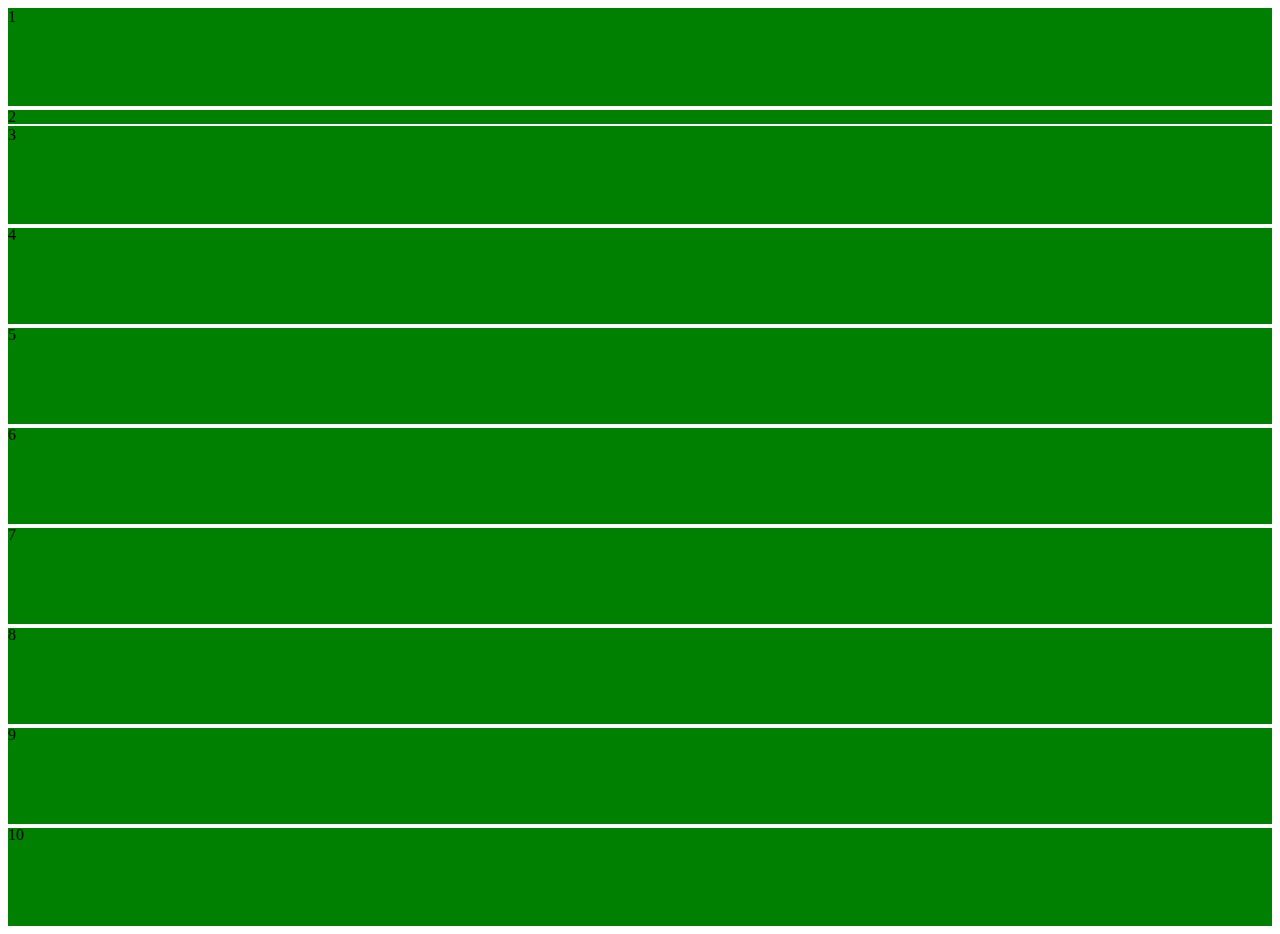
<file: activity6/index.html>
<!DOCTYPE html>

<html>

    <head>

        <title>Template</title>

        <meta charset="UTF-8">

        <meta name="viewport" content="width=device-width, initial-scale=1.0">

         <link rel="canonical" href="https://getbootstrap.com/docs/5.2/examples/grid/"> 

         <link href="https://cdn.jsdelivr.net/npm/bootstrap@5.0.2/dist/css/bootstrap.min.css" rel="stylesheet" integrity="sha384-EVSTQN3/azprG1Anm3QDgpJLIm9Nao0Yz1ztcQTwFspd3yD65VohhpuuCOmLASjC" crossorigin="anonymous">

         <style>

           

            .row

            {

               

                background-color: #008000;

                outline: 2px solid #FFFFFF ;

            }

            .themed-grid-col

            {

                

                height: 100px;

                outline: 2px solid #FFFFFF ;

            }

            

            

         </style>

    </head>

    

    

    <body>

       <div class="container-fluid text-white mt-5">

        <div class="row" style="height: 100px">

                <div class="col-md-12 col-sm-6">1</div>

       </div>

                <div class="row">

                  <div class="col-md-4 col-sm-6">2</div>

                  

                  <div class="col-md-8 col-sm-6">

                    <div class="row">

                      <div class="col-md-4 col-sm-6 themed-grid-col">3</div>

                      <div class="col-md-8 col-sm-6 themed-grid-col">4</div>

                    </div>

                    <div class="row">

                      <div class="col-md-8 col-sm-6 themed-grid-col">5</div>

                      <div class="col-md-4 col-sm-6 themed-grid-col">6</div>

                    </div>

                    <div class="row">

                      <div class="col-md-4 col-sm-6 themed-grid-col">7</div>

                      <div class="col-md-4 col-sm-6 themed-grid-col">8</div>

                      <div class="col-md-4 col-sm-6 themed-grid-col">9</div>

                    </div>

                      <div class="row">

                      <div class="col-md-12 col-sm-12 themed-grid-col">10</div>

                    </div>

                  </div>

                </div>      

       </div>

    </body>

</html>
</file>
